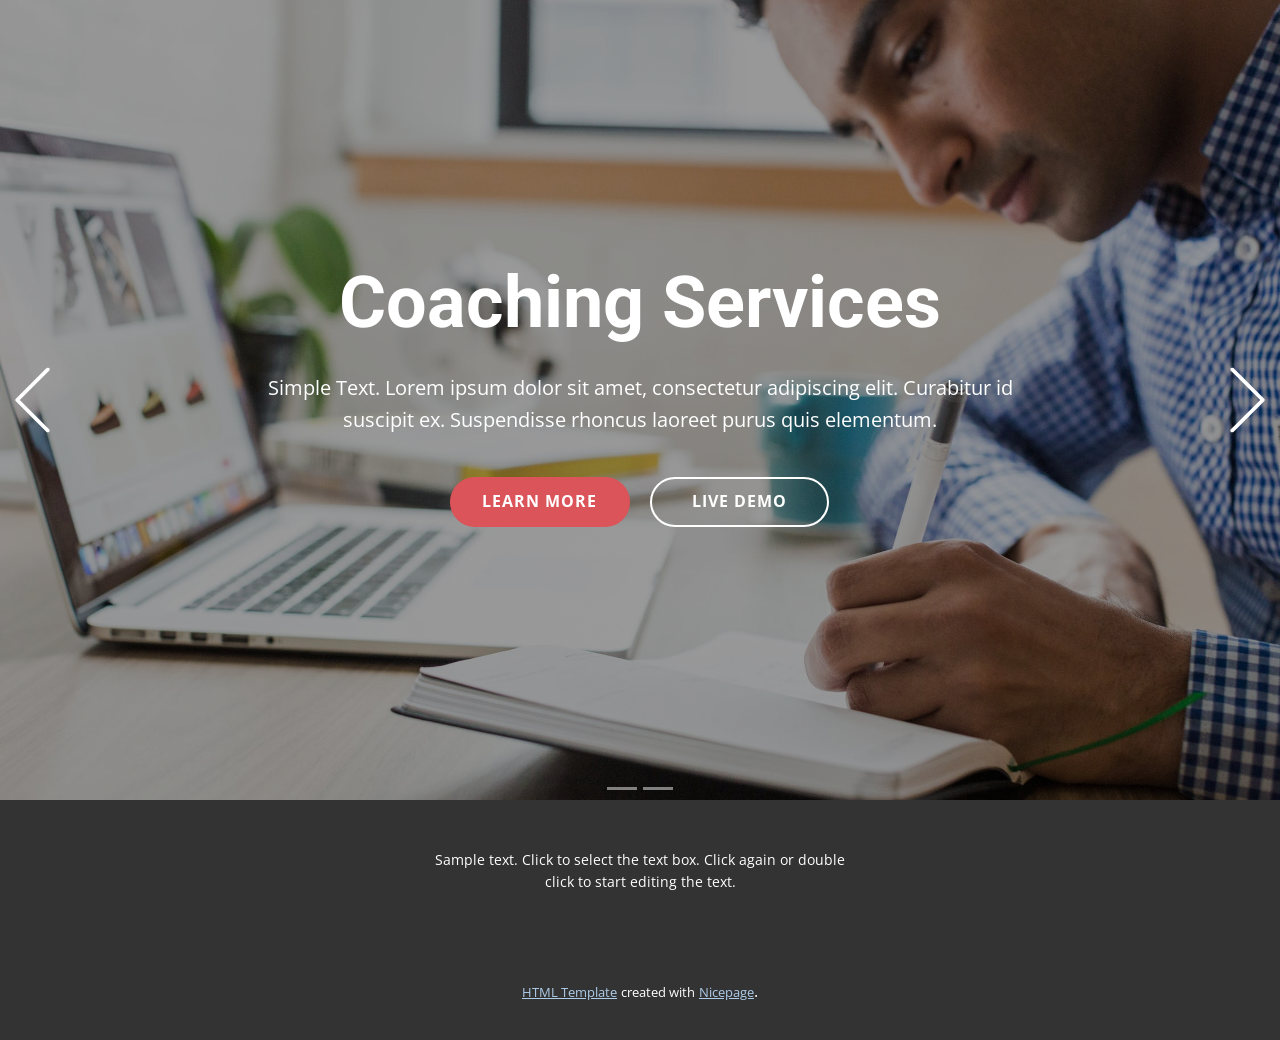
<file: datashow/Site2/index.html>
<!DOCTYPE html>
<html style="font-size: 16px;">
  <head>
    <meta name="viewport" content="width=device-width, initial-scale=1.0">
    <meta charset="utf-8">
    <meta name="keywords" content="Coaching Services, Fun Education">
    <meta name="description" content="">
    <meta name="page_type" content="np-template-header-footer-from-plugin">
    <title>Page 1</title>
    <link rel="stylesheet" href="nicepage.css" media="screen">
<link rel="stylesheet" href="Page-1.css" media="screen">
    <script class="u-script" type="text/javascript" src="jquery.js" defer=""></script>
    <script class="u-script" type="text/javascript" src="nicepage.js" defer=""></script>
    <meta name="generator" content="Nicepage 2.22.0, nicepage.com">
    
    
    
    
    <link id="u-theme-google-font" rel="stylesheet" href="https://fonts.googleapis.com/css?family=Roboto:100,100i,300,300i,400,400i,500,500i,700,700i,900,900i|Open+Sans:300,300i,400,400i,600,600i,700,700i,800,800i">
    <script type="application/ld+json">{
		"@context": "http://schema.org",
		"@type": "Organization",
		"name": "",
		"url": "index.html"
}</script>
    <meta property="og:title" content="Page 1">
    <meta property="og:type" content="website">
    <meta name="theme-color" content="#478ac9">
    <link rel="canonical" href="index.html">
    <meta property="og:url" content="index.html">
  </head>
  <body data-home-page="Page-1.html" data-home-page-title="Page 1" class="u-body u-overlap u-overlap-contrast"><header class="u-clearfix u-header u-header" id="sec-70fb"><div class="u-clearfix u-sheet u-sheet-1"></div></header>
    <section id="carousel_85ca" class="u-carousel u-slide u-block-6b0e-1" data-u-ride="carousel" data-interval="5000">
      <ol class="u-absolute-hcenter u-carousel-indicators u-block-6b0e-2">
        <li data-u-target="#carousel_85ca" data-u-slide-to="0" class="u-grey-30"></li>
        <li data-u-target="#carousel_85ca" class="u-grey-30" data-u-slide-to="1"></li>
      </ol>
      <div class="u-carousel-inner" role="listbox">
        <div class="skrollable skrollable-between u-active u-align-center u-carousel-item u-clearfix u-image u-shading u-section-1-1" src="">
          <div class="u-clearfix u-sheet u-valign-middle u-sheet-1">
            <h1 class="u-text u-text-1">Coaching Services</h1>
            <p class="u-large-text u-text u-text-variant u-text-2">Simple Text. Lorem ipsum dolor sit amet, consectetur adipiscing elit. Curabitur id suscipit ex. Suspendisse rhoncus laoreet purus quis elementum.</p>
            <div class="u-clearfix u-layout-wrap u-layout-wrap-1">
              <div class="u-layout">
                <div class="u-layout-row">
                  <div class="u-align-center-sm u-align-center-xs u-align-right-lg u-align-right-md u-align-right-xl u-container-style u-layout-cell u-left-cell u-size-30 u-layout-cell-1">
                    <div class="u-container-layout u-valign-middle u-container-layout-1">
                      <a href="https://nicepage.com" class="u-border-2 u-border-palette-2-base u-border-radius-50 u-btn u-btn-round u-button-style u-palette-2-base u-btn-1">Learn More</a>
                    </div>
                  </div>
                  <div class="u-align-center-sm u-align-center-xs u-align-left-lg u-align-left-md u-align-left-xl u-container-style u-layout-cell u-right-cell u-size-30 u-layout-cell-2">
                    <div class="u-container-layout u-valign-middle u-container-layout-2">
                      <a href="https://nicepage.com" class="u-border-2 u-border-radius-50 u-border-white u-btn u-btn-round u-button-style u-btn-2">Live Demo</a>
                    </div>
                  </div>
                </div>
              </div>
            </div>
          </div>
        </div>
        <div class="skrollable skrollable-between u-align-center u-carousel-item u-clearfix u-image u-shading u-section-1-2" src="">
          <div class="u-clearfix u-sheet u-valign-middle u-sheet-1">
            <h1 class="u-text u-text-1">Fun Education</h1>
            <p class="u-large-text u-text u-text-variant u-text-2">Simple Text. Lorem ipsum dolor sit amet, consectetur adipiscing elit. Curabitur id suscipit ex. Suspendisse rhoncus laoreet purus quis elementum.</p>
            <div class="u-clearfix u-layout-wrap u-layout-wrap-1">
              <div class="u-layout">
                <div class="u-layout-row">
                  <div class="u-align-center-sm u-align-center-xs u-align-right-lg u-align-right-md u-align-right-xl u-container-style u-layout-cell u-left-cell u-size-30 u-layout-cell-1">
                    <div class="u-container-layout u-valign-middle u-container-layout-1">
                      <a href="https://nicepage.com" class="u-border-2 u-border-palette-2-base u-border-radius-50 u-btn u-btn-round u-button-style u-palette-2-base u-btn-1">Learn More</a>
                    </div>
                  </div>
                  <div class="u-align-center-sm u-align-center-xs u-align-left-lg u-align-left-md u-align-left-xl u-container-style u-layout-cell u-right-cell u-size-30 u-layout-cell-2">
                    <div class="u-container-layout u-valign-middle u-container-layout-2">
                      <a href="https://nicepage.com" class="u-border-2 u-border-radius-50 u-border-white u-btn u-btn-round u-button-style u-btn-2">Live Demo</a>
                    </div>
                  </div>
                </div>
              </div>
            </div>
          </div>
        </div>
      </div>
      <a class="u-absolute-vcenter u-carousel-control u-carousel-control-prev u-text-body-alt-color u-block-6b0e-3" href="#carousel_85ca" role="button" data-u-slide="prev">
        <span aria-hidden="true">
          <svg viewBox="0 0 477.175 477.175"><path d="M145.188,238.575l215.5-215.5c5.3-5.3,5.3-13.8,0-19.1s-13.8-5.3-19.1,0l-225.1,225.1c-5.3,5.3-5.3,13.8,0,19.1l225.1,225
                    c2.6,2.6,6.1,4,9.5,4s6.9-1.3,9.5-4c5.3-5.3,5.3-13.8,0-19.1L145.188,238.575z"></path></svg>
        </span>
        <span class="sr-only">Previous</span>
      </a>
      <a class="u-absolute-vcenter u-carousel-control u-carousel-control-next u-text-body-alt-color u-block-6b0e-4" href="#carousel_85ca" role="button" data-u-slide="next">
        <span aria-hidden="true">
          <svg viewBox="0 0 477.175 477.175"><path d="M360.731,229.075l-225.1-225.1c-5.3-5.3-13.8-5.3-19.1,0s-5.3,13.8,0,19.1l215.5,215.5l-215.5,215.5
                    c-5.3,5.3-5.3,13.8,0,19.1c2.6,2.6,6.1,4,9.5,4c3.4,0,6.9-1.3,9.5-4l225.1-225.1C365.931,242.875,365.931,234.275,360.731,229.075z"></path></svg>
        </span>
        <span class="sr-only">Next</span>
      </a>
    </section>
    
    
    <footer class="u-align-center u-clearfix u-footer u-grey-80 u-footer" id="sec-df9d"><div class="u-clearfix u-sheet u-sheet-1">
        <p class="u-small-text u-text u-text-variant u-text-1">Sample text. Click to select the text box. Click again or double click to start editing the text.</p>
      </div></footer>
    <section class="u-backlink u-clearfix u-grey-80">
      <a class="u-link" href="https://nicepage.com/html-templates" target="_blank">
        <span>HTML Template</span>
      </a>
      <p class="u-text">
        <span>created with</span>
      </p>
      <a class="u-link" href="https://nicepage.com/html" target="_blank">
        <span>Nicepage</span>
      </a>. 
    </section>
  </body>
</html>
</file>
